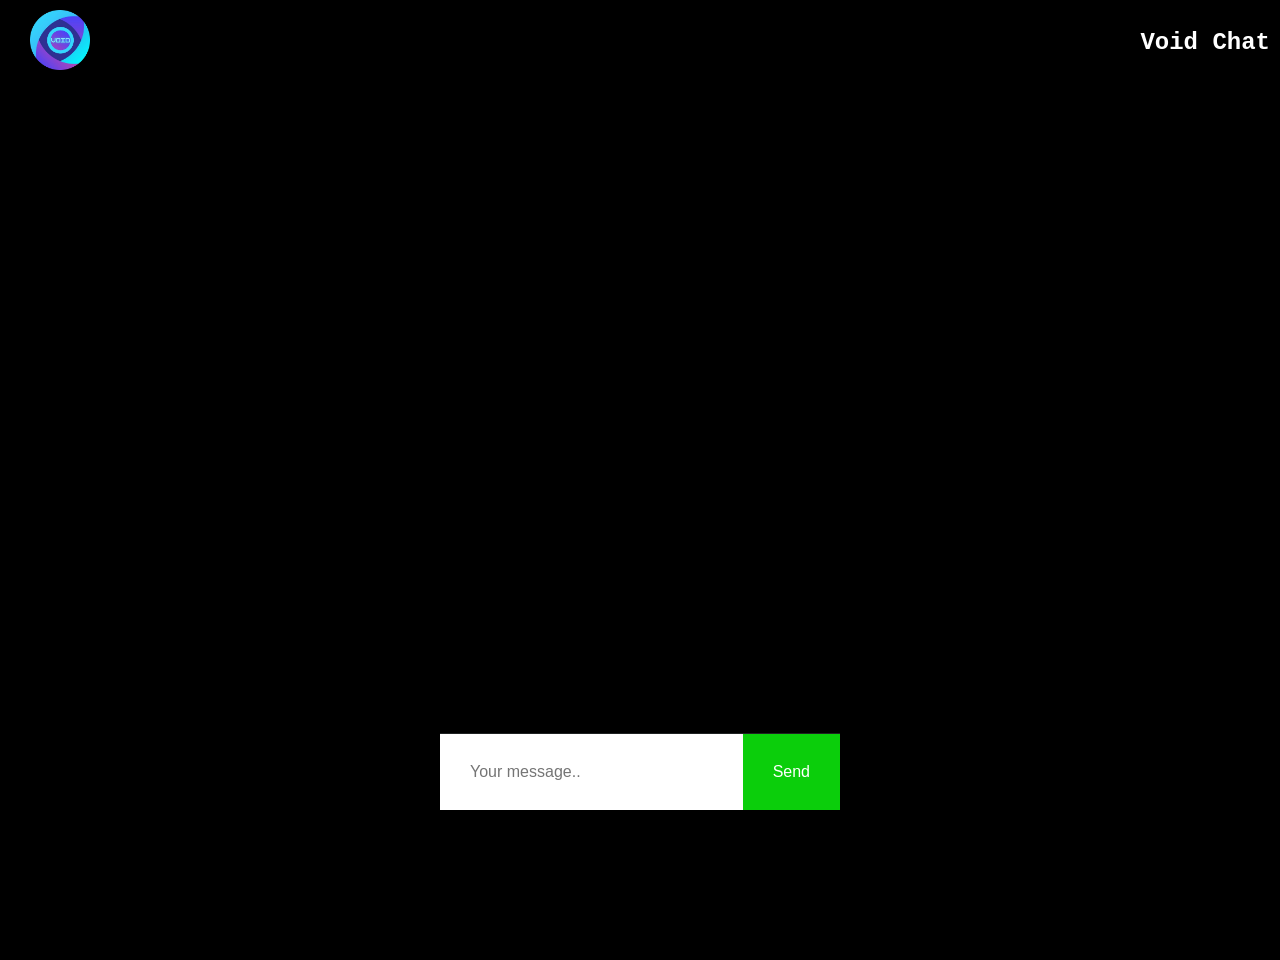
<file: index.html>
<!DOCTYPE html>
<html>
<head>
  <script type='text/javascript' src='https://cdn.scaledrone.com/scaledrone.min.js'></script>
  <meta charset="utf-8">
  <meta name="viewport" content="width=device-width">
  <link rel="stylesheet" href="style.css">
</head>

<body>
  <header class="fixed-header">
    <div class="logo-container">
      <img src="logo.png" alt="Logo" class="logo">
    </div>
    <div class="name-container">
      <h1><b><span>Void Chat</span></b></h1>
    </div>
  </header>

  <div class="content">
    <div class="messages">

    </div>
    <form class="footer" onsubmit="return false;">
      <input type="text" placeholder="Your message..">
      <button type="submit">Send</button>
    </form>
  </div>

  <template data-template="message">
    <div class="message">
      <div class="message__name"></div>
      <div class="message__bubble"></div>
    </div>
  </template>

  <script src="script.js"></script>

</body>
</html>
</file>
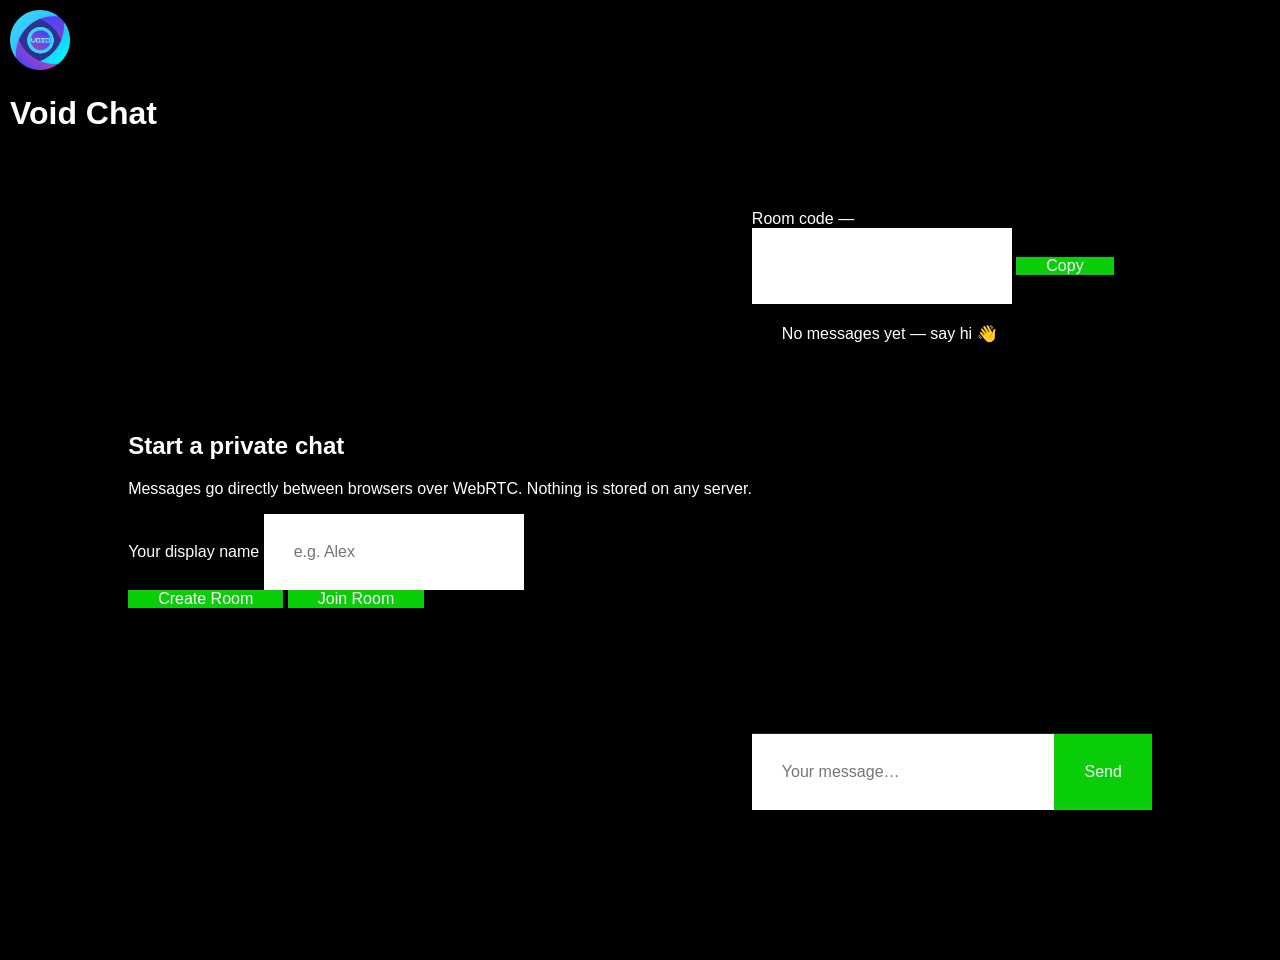
<file: public/index.html>
<!DOCTYPE html>
<html lang="en">
<head>
  <meta charset="utf-8">
  <meta name="viewport" content="width=device-width, initial-scale=1">
  <title>Void Chat</title>
  <link rel="icon" type="image/png" href="/logo.png">
  <link rel="stylesheet" href="/style.css">
  <script src="https://cdn.ably.io/lib/ably.min-2.js"></script>
</head>

<body>
  <!-- header section -->
  <header class="fixed-header">
    <div class="header-left">
      <img src="/logo.png" alt="Void Chat logo" class="logo">
      <h1 class="app-title">Void Chat</h1>
    </div>
    <div class="status-pill" id="status-pill" hidden>
      <span class="status-pill__dot" id="status-dot"></span>
      <span class="status-pill__label" id="status-label">Connecting…</span>
    </div>
  </header>

  <!-- landing screen -->
  <div class="landing" id="landing">
    <div class="landing__card">
      <h2 class="landing__title">Start a private chat</h2>
      <p class="landing__subtitle">Messages go directly between browsers over WebRTC. Nothing is stored on any server.</p>

      <label class="landing__label" for="name-input">Your display name</label>
      <input type="text" class="landing__input" id="name-input" placeholder="e.g. Alex" maxlength="24" autocomplete="off">
      <p class="landing__error" id="name-error" hidden>Please enter a name to continue.</p>

      <div class="landing__choice" id="landing-choice">
        <button class="landing__btn landing__btn--primary" id="btn-create-room" type="button">Create Room</button>
        <button class="landing__btn" id="btn-join-room" type="button">Join Room</button>
      </div>

      <div class="landing__join" id="landing-join" hidden>
        <label class="landing__label" for="join-input">Paste the room link or code your friend sent</label>
        <input type="text" class="landing__input" id="join-input" placeholder="https://.../#a1b2c3 or a1b2c3" autocomplete="off">
        <div class="landing__join-actions">
          <button class="landing__btn" id="btn-join-back" type="button">Back</button>
          <button class="landing__btn landing__btn--primary" id="btn-join-submit" type="button">Join</button>
        </div>
        <p class="landing__error" id="join-error" hidden>That doesn't look like a valid room link or code.</p>
      </div>
    </div>
  </div>

  <!-- chat screen -->
  <div class="content" id="chat-content" hidden>
    <div class="room-bar">
      <div class="room-bar__code">
        <span class="room-bar__label">Room code</span>
        <span class="room-bar__value" id="room-code">—</span>
      </div>
      <div class="room-bar__row">
        <input type="text" class="room-bar__input" id="share-input" readonly aria-label="Room link to share">
        <button class="room-bar__copy" id="copy-btn" type="button" aria-label="Copy room link">Copy</button>
      </div>
    </div>

    <div class="messages" id="messages">
      <div class="messages__empty" id="messages-empty">
        No messages yet — say hi 👋
      </div>
    </div>

    <div class="full-banner" id="full-banner" hidden>
      This room already has two people in it. Try creating a new room instead.
    </div>

    <form class="footer" id="message-form">
      <input type="text" id="message-input" placeholder="Your message…" autocomplete="off" aria-label="Type a message">
      <button type="submit" aria-label="Send message">Send</button>
    </form>
  </div>

  <!-- message template -->
  <template data-template="message">
    <div class="message">
      <div class="message__meta">
        <span class="message__name"></span>
        <span class="message__time"></span>
      </div>
      <div class="message__bubble"></div>
    </div>
  </template>

  <script src="/script.js"></script>
</body>
</html>
</file>
<file: style.css>
body {
  display:flex;
  align-items: center;
  justify-content: center;
  margin: 0;
  font-family: -apple-system, BlinkMacSystemFont, sans-serif;
  font-size: 16px;
  height: 100vh;
  background-color: rgb(0, 0, 0);
  color: white;
  padding-top: 60px;
}
.content {
  border-radius: 3px;
  height: 100vh;
  max-height: 600px;
  width: 100vw;
  max-width: 400px;
  display: flex;
  flex-direction: column;
}
.messages {
  flex-grow: 1;
  padding: 20px 30px;
  overflow: auto;
}
.message {
  display: flex;
  flex-direction: column;
}
.message--mine {
  align-items: flex-end;
}
.message--theirs {
  align-items: flex-start;
}
.message__name {
  padding: 10px 0;
}
.message__bubble {
  padding: 20px;
  border-radius: 3px;
}
.message--theirs .message__bubble {
  background: rgb(37, 176, 214);
}
.message--mine .message__bubble {
  background:rgb(124,71,214);
  color: white;
}
.footer {
  line-height: 76px;
  border-top: 1px solid rgba(156, 172, 172, 0.2);
  display: flex;
  flex-shrink: 0;
}
input {
  height: 76px;
  border: none;
  flex-grow: 1;
  padding: 0 30px;
  font-size: 16px;
  background:white;
}
button {
  border: none;
  background:rgb(11, 206, 11);
  color: white;
  padding: 0 30px;
  font-size: 16px;
  cursor: pointer;
}

.fixed-header {
  position: fixed;
  top: 0;
  left: 0;
  width: 100%;
  background-color: black;
  padding: 10px;
  display: flex;
  justify-content: space-between;
  align-items: center;
  box-shadow: 0 2px 4px rgba(0, 0, 0, 0.2);
  z-index: 9999; /* add this to ensure it's on top of other elements */
}
.logo-container {
  margin-left: 20px;
}
.logo {
  width: 60px; /* adjust the width of the logo */
  height: auto;
}
.name-container {
  margin-right: 20px;
}
.name-container h1 {
  font-weight: bold;
  font-size: 24px;
  font-family:  monospace, fantasy, 'Source Code Pro';
  color: #fff;
}
</file>
